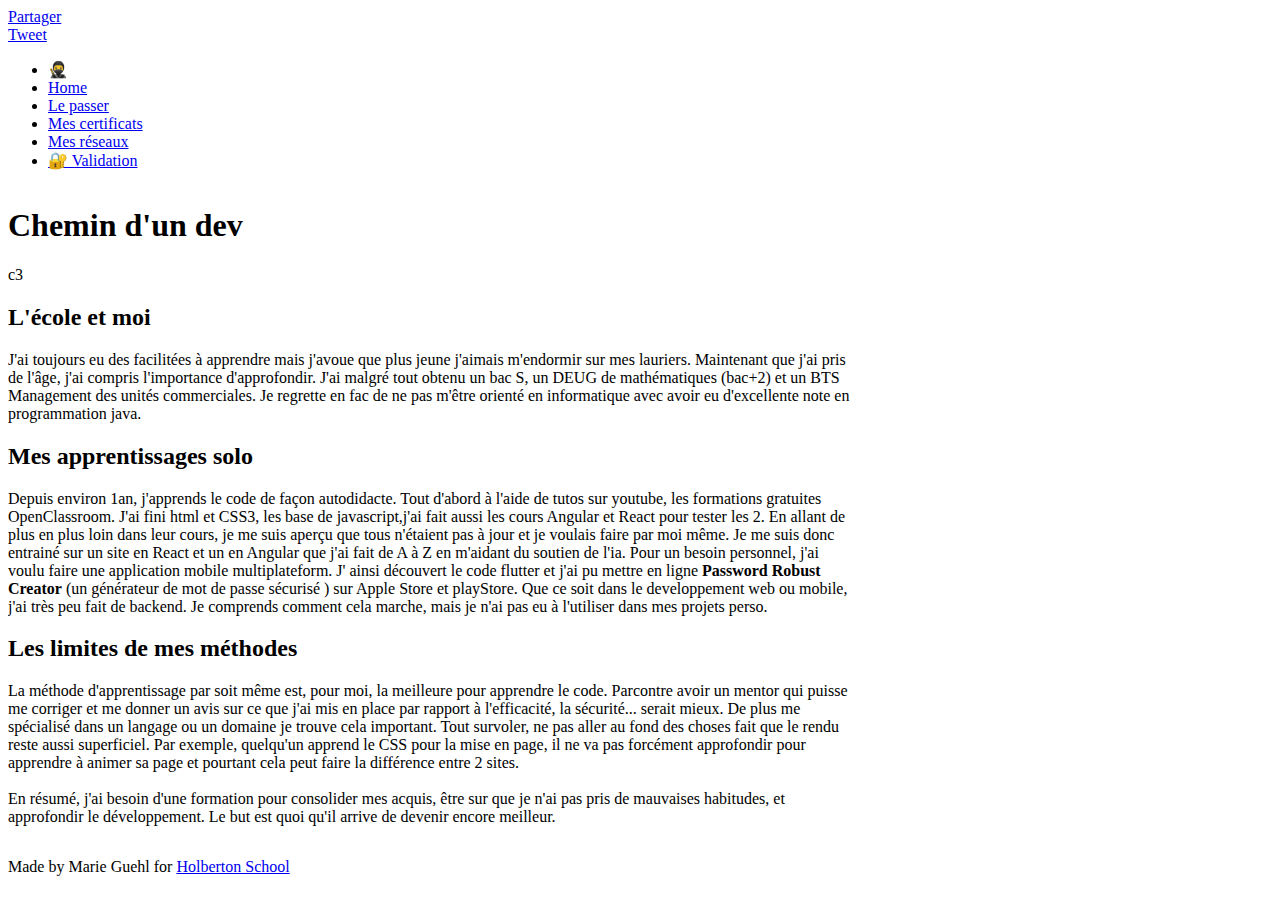
<file: past.html>
<!doctype html>
<html>
  <head>
    <title>I want to code</title>
    <meta charset="UTF-8" />
    <link
      href="https://apply.holbertonschool.com/level2/school.css"
      rel="stylesheet"
    />
    <link href="styles.css" rel="stylesheet" />
    <script src="behavior.js"></script>
    <meta name="viewport" content="width=device-width, initial-scale=1.0" />
  </head>
  <body class="works_on_smartphone">
    <div id="fb-root"></div>
<script async defer crossorigin="anonymous" src="https://connect.facebook.net/fr_FR/sdk.js#xfbml=1&version=v24.0&appId=APP_ID"></script>
    <header>
      <div class="right">
        <div
          class="fb-share-button"
          data-href="http://127.0.0.1:5500/"
          data-layout=""
          data-size=""
        >
          <a
            target="_blank"
            href="https://www.facebook.com/sharer/sharer.php?u=http%3A%2F%2F127.0.0.1%3A5500%2F&amp;src=sdkpreparse"
            class="fb-xfbml-parse-ignore"
            >Partager</a
          >
        </div>
                  <a
            href="https://twitter.com/share?ref_src=twsrc%5Etfw"
            class="twitter-share-button"
            data-show-count="false"
            >Tweet</a
          >
          <script
            async
            src="https://platform.twitter.com/widgets.js"
            charset="utf-8"
          ></script>
      </div>
      <ul>
        <li class="logo">&#129399;</li>
        <li><a href="/">Home</a></li>
        <li><a href="/past.html">Le passer</a></li>
        <li><a href="/certificats.html">Mes certificats</a></li>
        <li><a href="/tweets.html">Mes réseaux</a></li>
        <li><a href="/validation.html">&#128272; Validation</a></li>
      </ul>
    </header>
    <main>
      <article>
        <div class="code_past">
          <h1>Chemin d'un dev</h1>
          <span>c3</span>
        </div>
        <div class="past">
          <div class="card school">
            <div class="card_inner">
              <div class="card_face front">
                <h2>L'école et moi</h2>
              </div>
              <div class="card_face back">
                <p>
                  J'ai toujours eu des facilitées à apprendre mais j'avoue que
                  plus jeune j'aimais m'endormir sur mes lauriers. Maintenant
                  que j'ai pris de l'âge, j'ai compris l'importance
                  d'approfondir. J'ai malgré tout obtenu un bac S, un DEUG de
                  mathématiques (bac+2) et un BTS Management des unités
                  commerciales. Je regrette en fac de ne pas m'être orienté en
                  informatique avec avoir eu d'excellente note en programmation
                  java.
                </p>
              </div>
            </div>
          </div>

          <div class="card apprentissage">
            <div class="card_inner">
              <div class="card_face front">
                <h2>Mes apprentissages solo</h2>
              </div>
              <div class="card_face back">
                <p>
                  Depuis environ 1an, j'apprends le code de façon autodidacte.
                  Tout d'abord à l'aide de tutos sur youtube, les formations
                  gratuites OpenClassroom. J'ai fini html et CSS3, les base de
                  javascript,j'ai fait aussi les cours Angular et React pour
                  tester les 2. En allant de plus en plus loin dans leur cours,
                  je me suis aperçu que tous n'étaient pas à jour et je voulais
                  faire par moi même. Je me suis donc entrainé sur un site en
                  React et un en Angular que j'ai fait de A à Z en m'aidant du
                  soutien de l'ia. Pour un besoin personnel, j'ai voulu faire
                  une application mobile multiplateform. J' ainsi découvert le
                  code flutter et j'ai pu mettre en ligne
                  <b>Password Robust Creator</b> (un générateur de mot de passe
                  sécurisé ) sur Apple Store et playStore. Que ce soit dans le
                  developpement web ou mobile, j'ai très peu fait de backend. Je
                  comprends comment cela marche, mais je n'ai pas eu à
                  l'utiliser dans mes projets perso.
                </p>
              </div>
            </div>
          </div>

          <div class="card limites">
            <div class="card_inner">
              <div class="card_face front">
                <h2>Les limites de mes méthodes</h2>
              </div>
              <div class="card_face back">
                <p>
                  La méthode d'apprentissage par soit même est, pour moi, la
                  meilleure pour apprendre le code. Parcontre avoir un mentor
                  qui puisse me corriger et me donner un avis sur ce que j'ai
                  mis en place par rapport à l'efficacité, la sécurité... serait
                  mieux. De plus me spécialisé dans un langage ou un domaine je
                  trouve cela important. Tout survoler, ne pas aller au fond des
                  choses fait que le rendu reste aussi superficiel. Par exemple,
                  quelqu'un apprend le CSS pour la mise en page, il ne va pas
                  forcément approfondir pour apprendre à animer sa page et
                  pourtant cela peut faire la différence entre 2 sites.<br />
                  <br />En résumé, j'ai besoin d'une formation pour consolider
                  mes acquis, être sur que je n'ai pas pris de mauvaises
                  habitudes, et approfondir le développement. Le but est quoi
                  qu'il arrive de devenir encore meilleur.
                </p>
              </div>
            </div>
          </div>
        </div>
      </article>
      <aside>  <div id="disqus_thread"></div>
        <script>
          var disqus_config = function () {
            this.page.url = "http://127.0.0.1:5500/";
            this.page.identifier = "past";
          };
          (function () {
            var d = document,
              s = d.createElement("script");
            s.src = "https://alerwann.disqus.com/embed.js";
            s.setAttribute("data-timestamp", +new Date());
            (d.head || d.body).appendChild(s);
          })();
        </script>
        <noscript
          >Please enable JavaScript to view the
          <a href="https://disqus.com/?ref_noscript"
            >comments powered by Disqus.</a
          ></noscript
        ></aside>
    </main>

    <footer>
      <p>
        Made by Marie Guehl for
        <a href="https://apply.holbertonschool.com" target="_blank"
          >Holberton School</a
        >
      </p>
    </footer>
  </body>
</html>
</file>
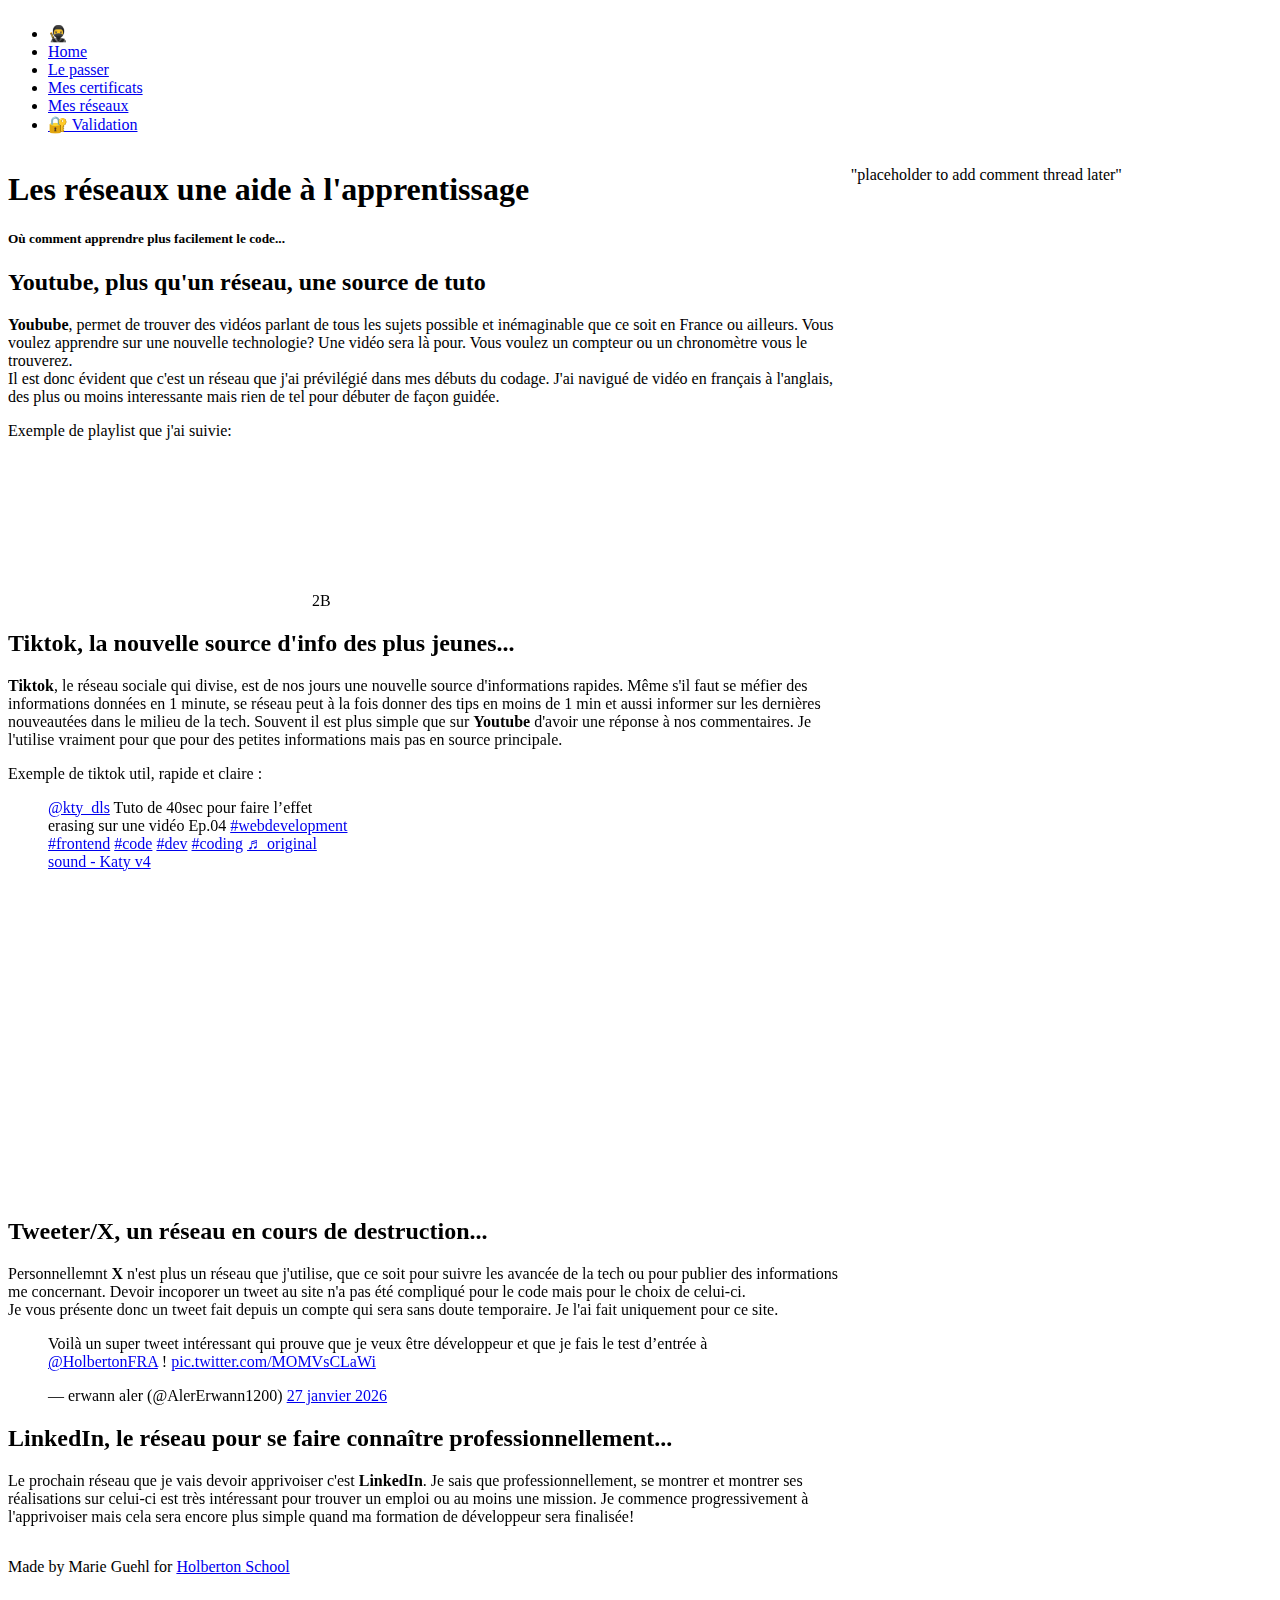
<file: tweets.html>
<!doctype html>
<html>
  <head>
    <title>Social Network</title>
    <meta charset="UTF-8" />
    <link
      href="https://apply.holbertonschool.com/level2/school.css"
      rel="stylesheet"
    />
    <link href="styles.css" rel="stylesheet" />
    <meta name="viewport" content="width=device-width, initial-scale=1.0" />
    <link rel="preconnect" href="https://fonts.googleapis.com" />
    <link rel="preconnect" href="https://fonts.gstatic.com" crossorigin />
    <link
      href="https://fonts.googleapis.com/css2?family=Momo+Signature&display=swap"
      rel="stylesheet"
    />
    <script src="behavior.js"></script>
  </head>
  <body class="works_on_smartphone">
    <header>
      <ul>
        <li class="logo">&#129399;</li>
        <li><a href="/">Home</a></li>
        <li><a href="/past.html">Le passer</a></li>
        <li><a href="/certificats.html">Mes certificats</a></li>
        <li><a href="/tweets.html">Mes réseaux</a></li>
        <li><a href="/validation.html">&#128272; Validation</a></li>
      </ul>
    </header>
    <main>
      <article class="network">
        <div class="network-title">
          <h1>Les réseaux une aide à l'apprentissage</h1>
          <h5>Où comment apprendre plus facilement le code...</h5>
        </div>
        <div class="box youtube">
          <h2>Youtube, plus qu'un réseau, une source de tuto</h2>
          <p>
            <strong> Youbube</strong>, permet de trouver des vidéos parlant de
            tous les sujets possible et inémaginable que ce soit en France ou
            ailleurs. Vous voulez apprendre sur une nouvelle technologie? Une
            vidéo sera là pour. Vous voulez un compteur ou un chronomètre vous
            le trouverez.<br />
            Il est donc évident que c'est un réseau que j'ai prévilégié dans mes
            débuts du codage. J'ai navigué de vidéo en français à l'anglais, des
            plus ou moins interessante mais rien de tel pour débuter de façon
            guidée.
          </p>
          <p>Exemple de playlist que j'ai suivie:</p>
          <iframe
            width="300"
            height="150"
            src="https://www.youtube.com/embed/videoseries?si=qPMvtc6o2Vs5Cz7n&amp;list=PLMS9Cy4Enq5JAzNgWPK96HnkE_U7Ol3im"
            title="YouTube video player"
            frameborder="0"
            allow="
              accelerometer;
              autoplay;
              clipboard-write;
              encrypted-media;
              gyroscope;
              picture-in-picture;
              web-share;
            "
            referrerpolicy="strict-origin-when-cross-origin"
            allowfullscreen
          >
          </iframe>
          <span>2B</span>
        </div>

        <div class="box tiktok">
          <h2>Tiktok, la nouvelle source d'info des plus jeunes...</h2>
          <p>
            <strong>Tiktok</strong>, le réseau sociale qui divise, est de nos
            jours une nouvelle source d'informations rapides. Même s'il faut se
            méfier des informations données en 1 minute, se réseau peut à la
            fois donner des tips en moins de 1 min et aussi informer sur les
            dernières nouveautées dans le milieu de la tech. Souvent il est plus
            simple que sur <strong>Youtube</strong> d'avoir une réponse à nos
            commentaires. Je l'utilise vraiment pour que pour des petites
            informations mais pas en source principale.
          </p>
          <p>Exemple de tiktok util, rapide et claire :</p>
          <blockquote
            class="tiktok-embed"
            cite="https://www.tiktok.com/@kty_dls/video/7585617256500186371"
            data-video-id="7585617256500186371"
            style="width: 300px; height: 400px"
          >
            <section>
              <a
                target="_blank"
                title="@kty_dls"
                href="https://www.tiktok.com/@kty_dls?refer=embed"
                >@kty_dls</a
              >
              Tuto de 40sec pour faire l’effet erasing sur une vidéo Ep.04
              <a
                title="webdevelopment"
                target="_blank"
                href="https://www.tiktok.com/tag/webdevelopment?refer=embed"
                >#webdevelopment</a
              >
              <a
                title="frontend"
                target="_blank"
                href="https://www.tiktok.com/tag/frontend?refer=embed"
                >#frontend</a
              >
              <a
                title="code"
                target="_blank"
                href="https://www.tiktok.com/tag/code?refer=embed"
                >#code</a
              >
              <a
                title="dev"
                target="_blank"
                href="https://www.tiktok.com/tag/dev?refer=embed"
                >#dev</a
              >
              <a
                title="coding"
                target="_blank"
                href="https://www.tiktok.com/tag/coding?refer=embed"
                >#coding</a
              >
              <a
                target="_blank"
                title="♬ original sound - Katy v4"
                href="https://www.tiktok.com/music/original-sound-7585617280270027542?refer=embed"
                >♬ original sound - Katy v4</a
              >
            </section>
          </blockquote>
          <script async src="https://www.tiktok.com/embed.js"></script>
        </div>

        <div class="box tweeter">
          <h2>Tweeter/X, un réseau en cours de destruction...</h2>
          <p>
            Personnellemnt <strong>X</strong> n'est plus un réseau que
            j'utilise, que ce soit pour suivre les avancée de la tech ou pour
            publier des informations me concernant. Devoir incoporer un tweet au
            site n'a pas été compliqué pour le code mais pour le choix de
            celui-ci.<br />
            Je vous présente donc un tweet fait depuis un compte qui sera sans
            doute temporaire. Je l'ai fait uniquement pour ce site.
          </p>
          <blockquote class="twitter-tweet" data-lang="fr" data-dnt="true">
            <p lang="fr" dir="ltr">
              Voilà un super tweet intéressant qui prouve que je veux être
              développeur et que je fais le test d’entrée à
              <a href="https://twitter.com/HolbertonFRA?ref_src=twsrc%5Etfw"
                >@HolbertonFRA</a
              >
              !
              <a href="https://t.co/MOMVsCLaWi">pic.twitter.com/MOMVsCLaWi</a>
            </p>
            &mdash; erwann aler (@AlerErwann1200)
            <a
              href="https://twitter.com/AlerErwann1200/status/2016135100140789945?ref_src=twsrc%5Etfw"
            >
              27 janvier 2026</a
            >
          </blockquote>
          <script
            async
            src="https://platform.twitter.com/widgets.js"
            charset="utf-8"
          ></script>
        </div>
        <div class="box linkedin">
          <h2>
            LinkedIn, le réseau pour se faire connaître professionnellement...
          </h2>
          <p>
            Le prochain réseau que je vais devoir apprivoiser c'est
            <strong>LinkedIn</strong>. Je sais que professionnellement, se
            montrer et montrer ses réalisations sur celui-ci est très
            intéressant pour trouver un emploi ou au moins une mission. Je
            commence progressivement à l'apprivoiser mais cela sera encore plus
            simple quand ma formation de développeur sera finalisée!
          </p>
        </div>
      </article>
      <aside><p>"placeholder to add comment thread later"</p></aside>
    </main>
    <footer>
      <p>
        Made by Marie Guehl for
        <a href="https://apply.holbertonschool.com" target="_blank"
          >Holberton School</a
        >
      </p>
    </footer>
  </body>
</html>
</file>
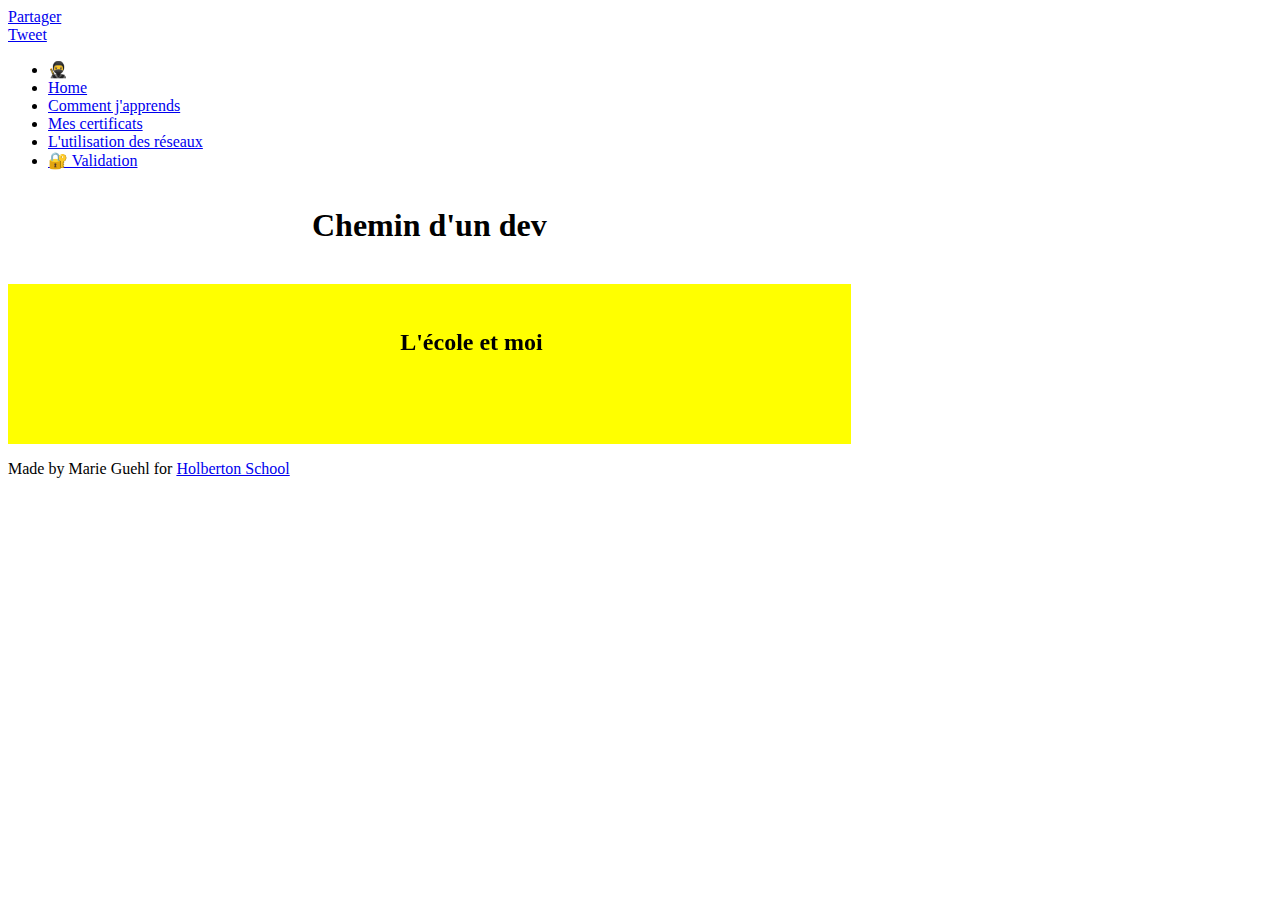
<file: past/past.html>
<!doctype html>
<html>
  <head>
    <title>I want to code</title>
    <meta charset="UTF-8" />
    <link
      href="https://apply.holbertonschool.com/level2/school.css"
      rel="stylesheet"
    />
    <link href="../styles.css" rel="stylesheet" />
    <link href="./past.css" rel="stylesheet" />
    <script src="../js/behavior.js"></script>
    <meta name="viewport" content="width=device-width, initial-scale=1.0" />
  </head>
  <body class="works_on_smartphone">
    <div id="fb-root"></div>
    <script
      async
      defer
      crossorigin="anonymous"
      src="https://connect.facebook.net/fr_FR/sdk.js#xfbml=1&version=v24.0&appId=APP_ID"
    ></script>
    <header>
      <div class="right">
        <div
          class="fb-share-button"
          data-href="http://127.0.0.1:5500/"
          data-layout=""
          data-size=""
        >
          <a
            target="_blank"
            href="https://www.facebook.com/sharer/sharer.php?u=http%3A%2F%2F127.0.0.1%3A5500%2F&amp;src=sdkpreparse"
            class="fb-xfbml-parse-ignore"
            >Partager</a
          >
        </div>
        <a
          href="https://twitter.com/share?ref_src=twsrc%5Etfw"
          class="twitter-share-button"
          data-show-count="false"
          >Tweet</a
        >
        <script
          async
          src="https://platform.twitter.com/widgets.js"
          charset="utf-8"
        ></script>
      </div>
      <ul>
        <li class="logo">&#129399;</li>
        <li><a href="../">Home</a></li>
        <li><a href="./past.html">Comment j'apprends</a></li>
        <li><a href="../certificats/certificats.html">Mes certificats</a></li>
        <li><a href="../reseaux/tweets.html">L'utilisation des réseaux</a></li>
        <li><a href="../formulaire/validation.html">&#128272; Validation</a></li>
      </ul>
    </header>
    <main>
      <article>
        <div class="code_past">
          <h1>Chemin d'un dev</h1>
          <span>c3</span>
        </div>
        <div class="past">
          <div class="card school">
            <div class="card_inner">
              <div class="card_face front">
                <h2>L'école et moi</h2>
              </div>
              <div class="card_face back">
                <p>
                  J'ai toujours eu des facilitées à apprendre mais j'avoue que
                  plus jeune j'aimais m'endormir sur mes lauriers. Maintenant
                  que j'ai pris de l'âge, j'ai compris l'importance
                  d'approfondir. J'ai malgré tout obtenu un bac S, un DEUG de
                  mathématiques (bac+2) et un BTS Management des unités
                  commerciales. Je regrette en fac de ne pas m'être orienté en
                  informatique avec avoir eu d'excellente note en programmation
                  java.
                </p>
              </div>
            </div>
          </div>

          <div class="card apprentissage">
            <div class="card_inner">
              <div class="card_face front">
                <h2>Mes apprentissages solo</h2>
              </div>
              <div class="card_face back">
                <p>
                  Depuis environ 1an, j'apprends le code de façon autodidacte.
                  Tout d'abord à l'aide de tutos sur youtube, les formations
                  gratuites OpenClassroom. J'ai fini html et CSS3, les base de
                  javascript,j'ai fait aussi les cours Angular et React pour
                  tester les 2. En allant de plus en plus loin dans leur cours,
                  je me suis aperçu que tous n'étaient pas à jour et je voulais
                  faire par moi même. Je me suis donc entrainé sur un site en
                  React et un en Angular que j'ai fait de A à Z en m'aidant du
                  soutien de l'ia. Pour un besoin personnel, j'ai voulu faire
                  une application mobile multiplateform. J' ai ainsi découvert le
                  code flutter et j'ai pu mettre en ligne
                  <b>Password Robust Creator</b> (un générateur de mot de passe
                  sécurisé ) sur Apple Store et playStore. Que ce soit dans le
                  developpement web ou mobile, j'ai très peu fait de backend. Je
                  comprends comment cela marche, mais je n'ai pas eu à
                  l'utiliser dans mes projets perso.
                </p>
              </div>
            </div>
          </div>

          <div class="card limites">
            <div class="card_inner">
              <div class="card_face front">
                <h2>Les limites de mes méthodes</h2>
              </div>
              <div class="card_face back">
                <p>
                  La méthode d'apprentissage par soit même est, pour moi, la
                  meilleure pour apprendre le code. Parcontre avoir un mentor
                  qui puisse me corriger et me donner un avis sur ce que j'ai
                  mis en place par rapport à l'efficacité, la sécurité... serait
                  mieux. De plus me spécialisé dans un langage ou un domaine je
                  trouve cela important. Tout survoler, ne pas aller au fond des
                  choses fait que le rendu reste aussi superficiel. Par exemple,
                  quelqu'un apprend le CSS pour la mise en page, il ne va pas
                  forcément approfondir pour apprendre à animer sa page et
                  pourtant cela peut faire la différence entre 2 sites.<br />
                  <br />En résumé, j'ai besoin d'une formation pour consolider
                  mes acquis, être sur que je n'ai pas pris de mauvaises
                  habitudes, et approfondir le développement. Le but est quoi
                  qu'il arrive de devenir encore meilleur.
                </p>
              </div>
            </div>
          </div>
        </div>
      </article>
      <aside>
        <div id="disqus_thread"></div>
        <script>
          var disqus_config = function () {
            this.page.url = "http://127.0.0.1:5500/";
            this.page.identifier = "past";
          };
          (function () {
            var d = document,
              s = d.createElement("script");
            s.src = "https://alerwann.disqus.com/embed.js";
            s.setAttribute("data-timestamp", +new Date());
            (d.head || d.body).appendChild(s);
          })();
        </script>
        <noscript
          >Please enable JavaScript to view the
          <a href="https://disqus.com/?ref_noscript"
            >comments powered by Disqus.</a
          ></noscript
        >
      </aside>
    </main>

    <footer>
      <p>
        Made by Marie Guehl for
        <a href="https://apply.holbertonschool.com" target="_blank"
          >Holberton School</a
        >
      </p>
    </footer>
  </body>
</html>
</file>
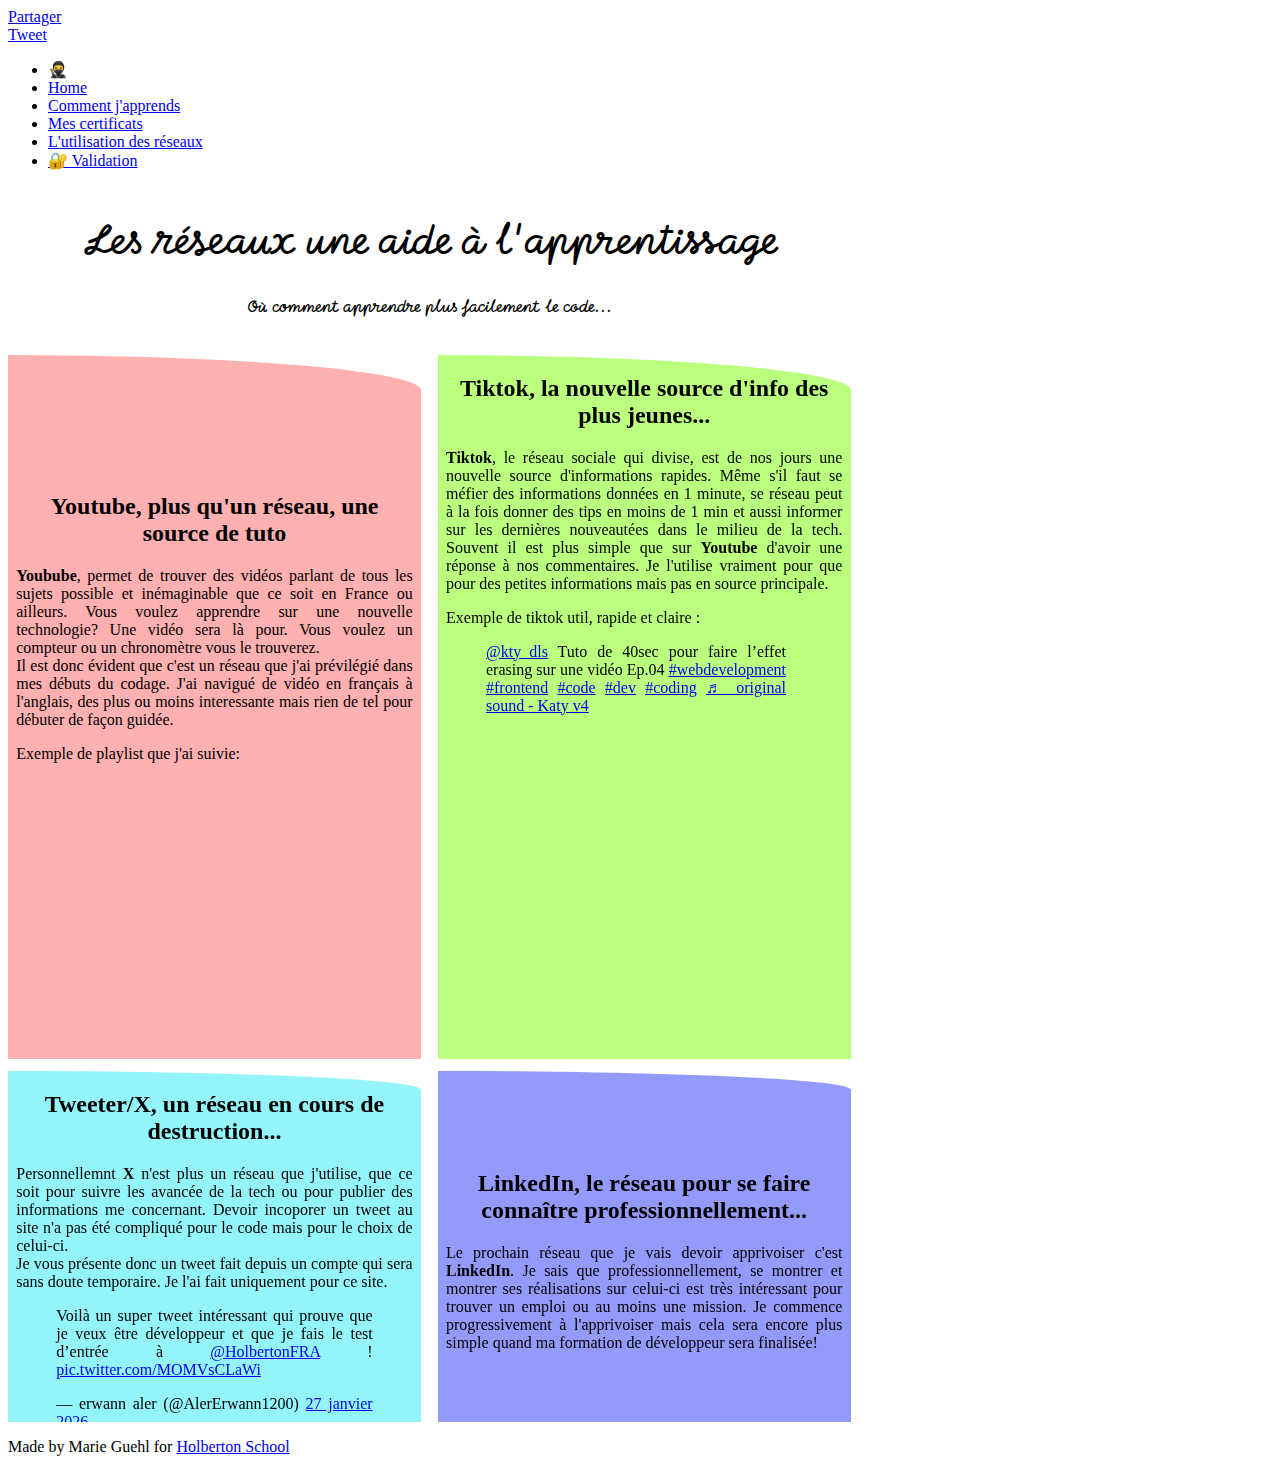
<file: reseaux/tweets.html>
<!doctype html>
<html>
  <head>
    <title>Social Network</title>
    <meta charset="UTF-8" />
    <link
      href="https://apply.holbertonschool.com/level2/school.css"
      rel="stylesheet"
    />
    <link href="../styles.css" rel="stylesheet" />
    <link href="tweets.css" rel="stylesheet" />
    <meta name="viewport" content="width=device-width, initial-scale=1.0" />
    <link rel="preconnect" href="https://fonts.googleapis.com" />
    <link rel="preconnect" href="https://fonts.gstatic.com" crossorigin />
    <link
      href="https://fonts.googleapis.com/css2?family=Momo+Signature&display=swap"
      rel="stylesheet"
    />
    <script src="../js/behavior.js"></script>
  </head>
  <body class="works_on_smartphone">
    <div id="fb-root"></div>
    <script
      async
      defer
      crossorigin="anonymous"
      src="https://connect.facebook.net/fr_FR/sdk.js#xfbml=1&version=v24.0&appId=APP_ID"
    ></script>
    <header>
      <div class="right">
        <div
          class="fb-share-button"
          data-href="http://127.0.0.1:5500/"
          data-layout=""
          data-size=""
        >
          <a
            target="_blank"
            href="https://www.facebook.com/sharer/sharer.php?u=http%3A%2F%2F127.0.0.1%3A5500%2F&amp;src=sdkpreparse"
            class="fb-xfbml-parse-ignore"
            >Partager</a
          >
        </div>
        <a
          href="https://twitter.com/share?ref_src=twsrc%5Etfw"
          class="twitter-share-button"
          data-show-count="false"
          >Tweet</a
        >
        <script
          async
          src="https://platform.twitter.com/widgets.js"
          charset="utf-8"
        ></script>
      </div>
      <ul>
        <li class="logo">&#129399;</li>
        <li><a href="../">Home</a></li>
        <li><a href="../past/past.html">Comment j'apprends</a></li>
        <li><a href="../certificats/certificats.html">Mes certificats</a></li>
        <li><a href="../reseaux/tweets.html">L'utilisation des réseaux</a></li>
        <li><a href="../formulaire/validation.html">&#128272; Validation</a></li>
      </ul>
    </header>
    <main>
      <article class="network">
        <div class="network-title">
          <h1>Les réseaux une aide à l'apprentissage</h1>
          <h5>Où comment apprendre plus facilement le code...</h5>
        </div>
        <div class="box youtube">
          <h2>Youtube, plus qu'un réseau, une source de tuto</h2>
          <p>
            <strong> Youbube</strong>, permet de trouver des vidéos parlant de
            tous les sujets possible et inémaginable que ce soit en France ou
            ailleurs. Vous voulez apprendre sur une nouvelle technologie? Une
            vidéo sera là pour. Vous voulez un compteur ou un chronomètre vous
            le trouverez.<br />
            Il est donc évident que c'est un réseau que j'ai prévilégié dans mes
            débuts du codage. J'ai navigué de vidéo en français à l'anglais, des
            plus ou moins interessante mais rien de tel pour débuter de façon
            guidée.
          </p>
          <p>Exemple de playlist que j'ai suivie:</p>
          <iframe
            width="300"
            height="150"
            src="https://www.youtube.com/embed/videoseries?si=qPMvtc6o2Vs5Cz7n&amp;list=PLMS9Cy4Enq5JAzNgWPK96HnkE_U7Ol3im"
            title="YouTube video player"
            frameborder="0"
            allow="
              accelerometer;
              autoplay;
              clipboard-write;
              encrypted-media;
              gyroscope;
              picture-in-picture;
              web-share;
            "
            referrerpolicy="strict-origin-when-cross-origin"
            allowfullscreen
          >
          </iframe>
          <span>2B</span>
        </div>

        <div class="box tiktok">
          <h2>Tiktok, la nouvelle source d'info des plus jeunes...</h2>
          <p>
            <strong>Tiktok</strong>, le réseau sociale qui divise, est de nos
            jours une nouvelle source d'informations rapides. Même s'il faut se
            méfier des informations données en 1 minute, se réseau peut à la
            fois donner des tips en moins de 1 min et aussi informer sur les
            dernières nouveautées dans le milieu de la tech. Souvent il est plus
            simple que sur <strong>Youtube</strong> d'avoir une réponse à nos
            commentaires. Je l'utilise vraiment pour que pour des petites
            informations mais pas en source principale.
          </p>
          <p>Exemple de tiktok util, rapide et claire :</p>
          <blockquote
            class="tiktok-embed"
            cite="https://www.tiktok.com/@kty_dls/video/7585617256500186371"
            data-video-id="7585617256500186371"
            style="width: 300px; height: 400px"
          >
            <section>
              <a
                target="_blank"
                title="@kty_dls"
                href="https://www.tiktok.com/@kty_dls?refer=embed"
                >@kty_dls</a
              >
              Tuto de 40sec pour faire l’effet erasing sur une vidéo Ep.04
              <a
                title="webdevelopment"
                target="_blank"
                href="https://www.tiktok.com/tag/webdevelopment?refer=embed"
                >#webdevelopment</a
              >
              <a
                title="frontend"
                target="_blank"
                href="https://www.tiktok.com/tag/frontend?refer=embed"
                >#frontend</a
              >
              <a
                title="code"
                target="_blank"
                href="https://www.tiktok.com/tag/code?refer=embed"
                >#code</a
              >
              <a
                title="dev"
                target="_blank"
                href="https://www.tiktok.com/tag/dev?refer=embed"
                >#dev</a
              >
              <a
                title="coding"
                target="_blank"
                href="https://www.tiktok.com/tag/coding?refer=embed"
                >#coding</a
              >
              <a
                target="_blank"
                title="♬ original sound - Katy v4"
                href="https://www.tiktok.com/music/original-sound-7585617280270027542?refer=embed"
                >♬ original sound - Katy v4</a
              >
            </section>
          </blockquote>
          <script async src="https://www.tiktok.com/embed.js"></script>
        </div>

        <div class="box tweeter">
          <h2>Tweeter/X, un réseau en cours de destruction...</h2>
          <p>
            Personnellemnt <strong>X</strong> n'est plus un réseau que
            j'utilise, que ce soit pour suivre les avancée de la tech ou pour
            publier des informations me concernant. Devoir incoporer un tweet au
            site n'a pas été compliqué pour le code mais pour le choix de
            celui-ci.<br />
            Je vous présente donc un tweet fait depuis un compte qui sera sans
            doute temporaire. Je l'ai fait uniquement pour ce site.
          </p>
          <blockquote class="twitter-tweet" data-lang="fr" data-dnt="true">
            <p lang="fr" dir="ltr">
              Voilà un super tweet intéressant qui prouve que je veux être
              développeur et que je fais le test d’entrée à
              <a href="https://twitter.com/HolbertonFRA?ref_src=twsrc%5Etfw"
                >@HolbertonFRA</a
              >
              !
              <a href="https://t.co/MOMVsCLaWi">pic.twitter.com/MOMVsCLaWi</a>
            </p>
            &mdash; erwann aler (@AlerErwann1200)
            <a
              href="https://twitter.com/AlerErwann1200/status/2016135100140789945?ref_src=twsrc%5Etfw"
            >
              27 janvier 2026</a
            >
          </blockquote>
          <script
            async
            src="https://platform.twitter.com/widgets.js"
            charset="utf-8"
          ></script>
        </div>
        <div class="box linkedin">
          <h2>
            LinkedIn, le réseau pour se faire connaître professionnellement...
          </h2>
          <p>
            Le prochain réseau que je vais devoir apprivoiser c'est
            <strong>LinkedIn</strong>. Je sais que professionnellement, se
            montrer et montrer ses réalisations sur celui-ci est très
            intéressant pour trouver un emploi ou au moins une mission. Je
            commence progressivement à l'apprivoiser mais cela sera encore plus
            simple quand ma formation de développeur sera finalisée!
          </p>
        </div>
      </article>
      <aside>
        <div id="disqus_thread"></div>
        <script>
          var disqus_config = function () {
            this.page.url = "http://127.0.0.1:5500/";
            this.page.identifier = "tweets";
          };
          (function () {
            var d = document,
              s = d.createElement("script");
            s.src = "https://alerwann.disqus.com/embed.js";
            s.setAttribute("data-timestamp", +new Date());
            (d.head || d.body).appendChild(s);
          })();
        </script>
        <noscript
          >Please enable JavaScript to view the
          <a href="https://disqus.com/?ref_noscript"
            >comments powered by Disqus.</a
          ></noscript
        >
      </aside>
    </main>
    <footer>
      <p>
        Made by Marie Guehl for
        <a href="https://apply.holbertonschool.com" target="_blank"
          >Holberton School</a
        >
      </p>
    </footer>
  </body>
</html>
</file>
<file: styles.css>
body {
  display: flex;
  flex-direction: column;
}

main {
  display: flex;
  flex-direction: row;
  flex: auto;
}

aside {
  flex: 1;
  overflow-y: auto;
}

article {
  overflow-y: auto;
  flex: 2;
}
</file>
<file: past/past.css>
.past {
  height: 100%;
  display: flex;
  flex-direction: column;
  gap: 80px;
}

.card {
  height: 100%;
  perspective: 1000px;
}

.card_inner {
  height: 100%;
  transition: rotate 0.75s ease-in-out;
  transform-style: preserve-3d;
}

.card_face {
  position: absolute;
  padding: 5%;
  backface-visibility: hidden;
  overflow-y: auto;
}

.back {
  font-size: large;
  text-align: justify;
  line-height: 1.5em;
  align-content: center;
  align-items: center;
  background-color: pink;
  rotate: y 180deg;
  height: 100%;
}

.front {
  display: flex;
  justify-content: center;
  justify-items: center;
  align-items: center;
  height: 100%;
  width: 100%;
  background-color: yellow;
}

.card:hover .card_inner {
  rotate: y 180deg;
}

.code_past span {
  opacity: 0;
}

.code_past:hover span {
  opacity: 100%;
}

.code_past {
  display: flex;
  flex-direction: column;
  align-items: center;
}
</file>
<file: reseaux/tweets.css>
.network {
  display: grid;
  grid-template-columns: repeat(2, 1fr);
  justify-items: center;
  column-gap: 2%;
  row-gap: 1%;
}

.network-title {
  grid-column: 1/3;
  line-height: 2;
}

.network h1,
.network h5 {
  font-family: "Momo Signature", cursive;
  font-weight: 400;
  font-style: normal;
  text-align: center;
}

.network h1 {
  text-align: center;
}

.network h2 {
  text-align: center;
}

.box {
  align-content: center;
  align-items: center;
  padding: 0 2%;
  transition: 0.2s;
  text-align: justify;
  border-radius: 0% 100% 0% 100% / 100% 5% 95% 0%;
}

.box:hover {
  transform: scale(1.02);
}

.youtube {
  background-color: rgba(255, 100, 100, 0.5);
}

.youtube span {
  opacity: 0;
  color: white;
  font-size: 50px;
}

.box:hover span {
  opacity: 1;
}

.tiktok {
  background-color: rgba(120, 255, 0, 0.5);
}

.tweeter {
  background-color: rgba(39, 235, 245, 0.5);
}

.linkedin {
  background-color: rgba(39, 53, 245, 0.5);
}
</file>
